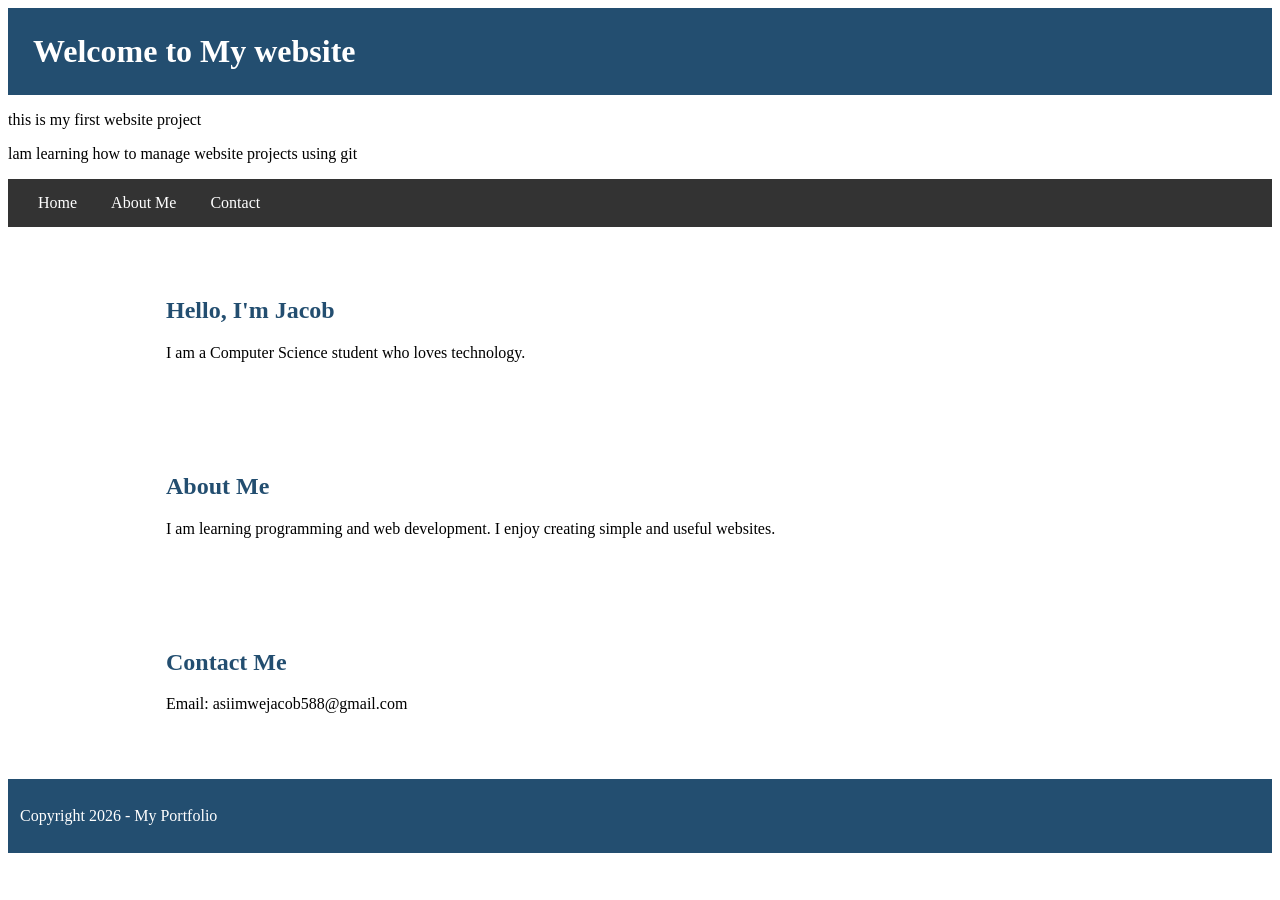
<file: index.html>
<!DOCTYPE html>
<html>
<head>
    <title>My Portfolio</title>
    <link rel="stylesheet" href="style.css">
</head>
<body>

    <h1>Welcome to My website</h1>
    <p>this is my first website project</p>
    <p>lam learning how to manage website projects using git</p>

    <nav>
        <a href="#home">Home</a>    
        <a href="#about">About Me</a>
        <a href="#contact">Contact</a>
    </nav>

    <section id="home">
        <h2>Hello, I'm Jacob</h2>
        <p>I am a Computer Science student who loves technology.</p>
    </section>

    <section id="about">
        <h2>About Me</h2>
        <p>I am learning programming and web development.
        I enjoy creating simple and useful websites.</p>
    </section>

    <section id="contact">
        <h2>Contact Me</h2>
        <p>Email: asiimwejacob588@gmail.com</p>
    </section>

    <footer>
        <p>Copyright 2026 - My Portfolio</p>
    </footer>

</body>
</html>
</file>
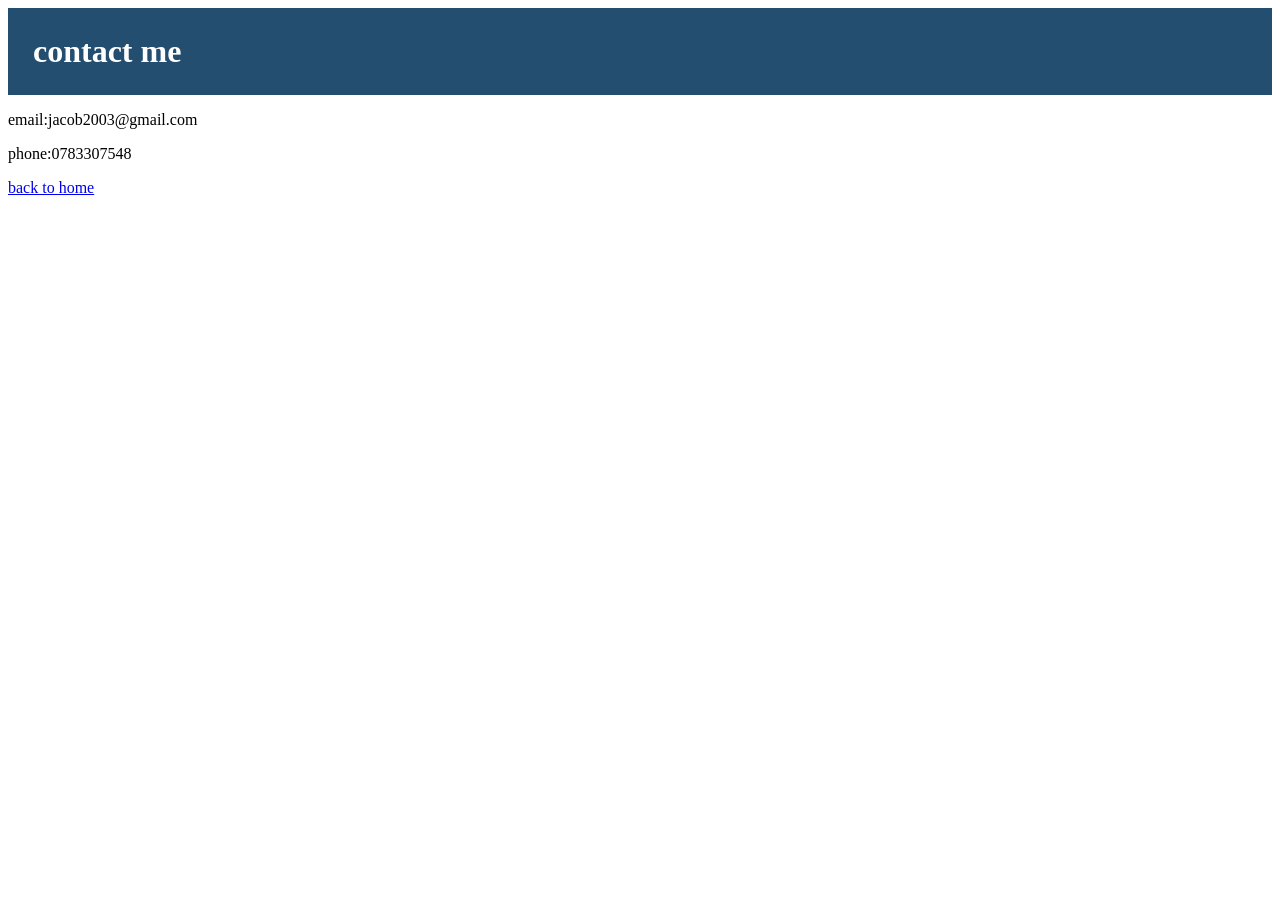
<file: contact.html>
<!DOCTYPE html>
<html lang="en">
<head>
    <meta charset="UTF-8">
    <meta name="viewport" content="width=device-width, initial-scale=1.0">
    <title>contact - my website</title>
    <link rel="stylesheet" href="style.css">
</head>
<body>
    <h1>contact me</h1>
    <p>email:jacob2003@gmail.com</p>
    <p>phone:0783307548</p>
    <a href="index.html">back to home</a>
</body>
</html>
</file>
<file: style.css>
style.css

body {
    font-family: Arial, sans-serif;
    background-color: #f0f4f8;
    text-align: center;
    margin: 0;
}

h1 {
    background-color: #234e70;
    color: white;
    padding: 25px;
    margin: 0;
}

nav {
    background-color: #333;
    padding: 15px;
}

nav a {
    color: white;
    text-decoration: none;
    margin: 15px;
}

nav a:hover {
    color: #38bdf8;
}

section {
    background-color: white;
    margin: 25px auto;
    padding: 25px;
    width: 75%;
    border-radius: 8px;
}

h2 {
    color: #234e70;
}

footer {
    background-color: #234e70;
    color: white;
    padding: 12px;
}
</file>
